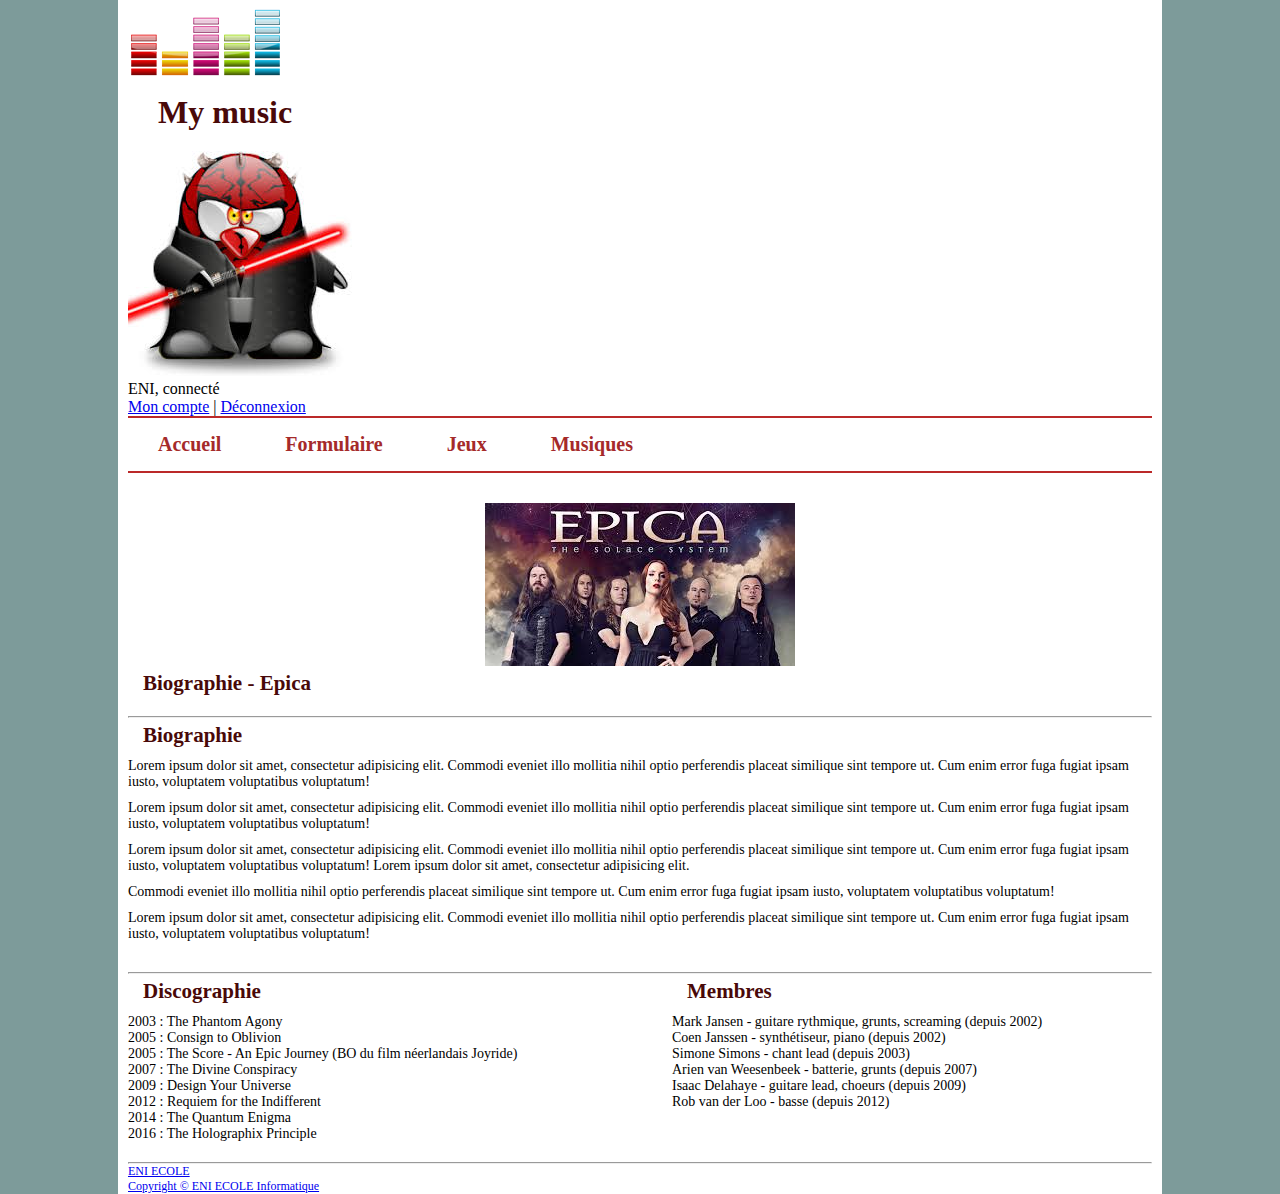
<file: index.html>
<!doctype html>
<html lang="fr">
<head>
    <meta charset="UTF-8">
    <meta name="viewport"
          content="width=device-width, user-scalable=no, initial-scale=1.0, maximum-scale=1.0, minimum-scale=1.0">
    <meta http-equiv="X-UA-Compatible" content="ie=edge">
    <title>My Music</title>
    <link rel="stylesheet" href="css/styles.css">
</head>
<body>
    <div id="mainContent">
        <header>
            <div>
                <img src="images/mymusic_logo.png" alt="logo my music">
            </div>
            <div>
                <h1>My music</h1>
            </div>
            <div>
                <img src="images/avatar/avatar-tux_dark_maul.jpg" alt="logo eni">
                <p>ENI, connecté</p>
                <p><a href="account.html">Mon compte</a> | <a href="logOut.html">Déconnexion</a></p>
            </div>
        </header>
        <main>
            <nav>
                <ul>
                    <li><a href="#">Accueil</a></li>
                    <li><a href="#">Formulaire</a></li>
                    <li><a href="#">Jeux</a></li>
                    <li><a href="#">Musiques</a></li>
                </ul>
            </nav>
            <article>
                <img id="mainImage" src="images/epica.jpg" alt="epica">
                <h2>Biographie - Epica</h2>
                <hr>
                <h2>Biographie</h2>
                <p>Lorem ipsum dolor sit amet, consectetur adipisicing elit. Commodi eveniet illo mollitia nihil optio perferendis
                    placeat similique sint tempore ut. Cum enim error fuga fugiat ipsam iusto, voluptatem voluptatibus voluptatum!</p>
                <p>Lorem ipsum dolor sit amet, consectetur adipisicing elit. Commodi eveniet illo mollitia nihil optio perferendis
                    placeat similique sint tempore ut. Cum enim error fuga fugiat ipsam iusto, voluptatem voluptatibus voluptatum!</p>
                <p>Lorem ipsum dolor sit amet, consectetur adipisicing elit. Commodi eveniet illo mollitia nihil optio perferendis
                    placeat similique sint tempore ut. Cum enim error fuga fugiat ipsam iusto, voluptatem voluptatibus voluptatum!
                    Lorem ipsum dolor sit amet, consectetur adipisicing elit. </p>
                <p>Commodi eveniet illo mollitia nihil optio perferendis
                    placeat similique sint tempore ut. Cum enim error fuga fugiat ipsam iusto, voluptatem voluptatibus voluptatum!</p>
                <p>Lorem ipsum dolor sit amet, consectetur adipisicing elit. Commodi eveniet illo mollitia nihil optio perferendis
                    placeat similique sint tempore ut. Cum enim error fuga fugiat ipsam iusto, voluptatem voluptatibus voluptatum!</p>
                <hr>
                <section id="details">
                    <div id="discographie">
                        <h2>Discographie</h2>
                        <ul>
                            <li>2003 : The Phantom Agony</li>
                            <li>2005 : Consign to Oblivion</li>
                            <li>2005 : The Score - An Epic Journey (BO du film néerlandais Joyride)</li>
                            <li>2007 : The Divine Conspiracy</li>
                            <li>2009 : Design Your Universe</li>
                            <li>2012 : Requiem for the Indifferent</li>
                            <li>2014 : The Quantum Enigma</li>
                            <li>2016 : The Holographix Principle</li>
                        </ul>
                    </div>
                    <div id="membres">
                        <h2>Membres</h2>
                        <ul>
                            <li>Mark Jansen - guitare rythmique, grunts, screaming (depuis 2002)</li>
                            <li>Coen Janssen - synthétiseur, piano (depuis 2002)</li>
                            <li>Simone Simons - chant lead (depuis 2003)</li>
                            <li>Arien van Weesenbeek - batterie, grunts (depuis 2007)</li>
                            <li>Isaac Delahaye - guitare lead, choeurs (depuis 2009)</li>
                            <li>Rob van der Loo - basse (depuis 2012)</li>
                        </ul>
                    </div>
                </section>
            </article>
            <hr>
        </main>
        <footer>
            <a href="test.html">ENI ECOLE</a><br>
            <a href="test.html">Copyright &copy; ENI ECOLE Informatique</a>
        </footer>
    </div>
</body>
</html>
</file>
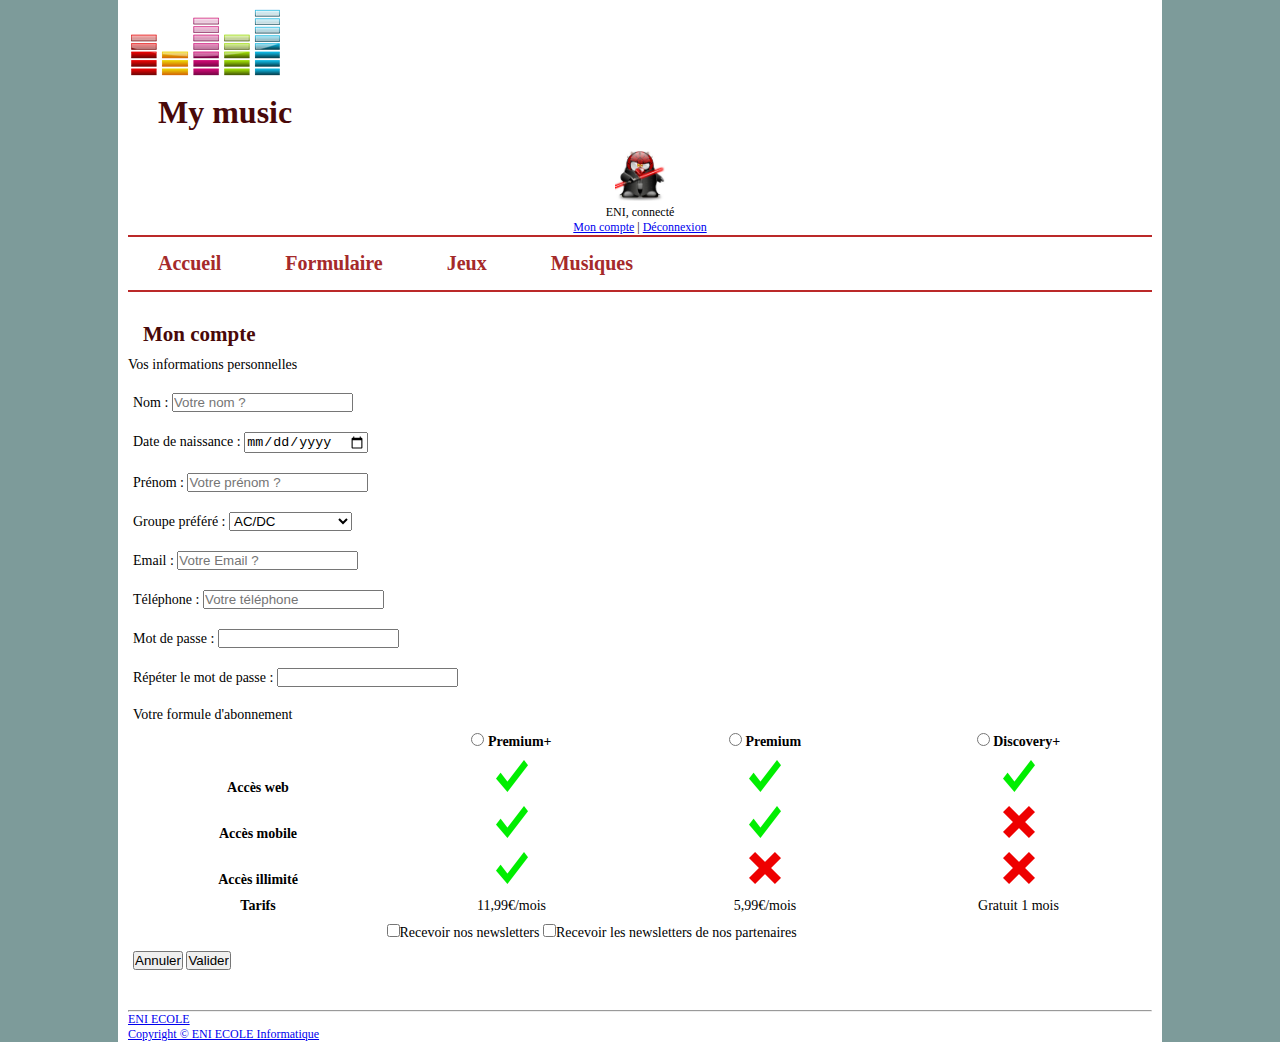
<file: Formulaire.html>
<!doctype html>
<html lang="fr">
<head>
  <meta charset="UTF-8">
  <meta name="viewport"
        content="width=device-width, user-scalable=no, initial-scale=1.0, maximum-scale=1.0, minimum-scale=1.0">
  <meta http-equiv="X-UA-Compatible" content="ie=edge">
  <title>My Music</title>
  <link rel="stylesheet" href="css/styles.css">
</head>
<body>
<div id="mainContent">
  <header>
    <div>
      <img src="images/mymusic_logo.png" alt="logo my music">
    </div>
    <div>
      <h1>My music</h1>
    </div>
    <div id="profil">
      <img src="images/avatar/avatar-tux_dark_maul.jpg" alt="logo eni">
      <p>ENI, connecté</p>
      <p><a href="account.html">Mon compte</a> | <a href="logOut.html">Déconnexion</a></p>
    </div>
  </header>
  <main>
    <nav>
      <ul>
        <li><a href="#">Accueil</a></li>
        <li><a href="#">Formulaire</a></li>
        <li><a href="#">Jeux</a></li>
        <li><a href="#">Musiques</a></li>
      </ul>
    </nav>
    <article>
      <h2>Mon compte</h2>

      <form action="" method="post">
        <p>Vos informations personnelles</p>
        <div>
          <label for="nom">Nom :</label>
          <input type="text" name="nom" id="nom" placeholder="Votre nom ?">
        </div>
        <div>
          <label for="dateNaissance">Date de naissance :</label>
          <input type="date" name="dateNaissance" id="dateNaissance" size="20">
        </div>
        <div>
          <label for="prenom">Prénom :</label>
          <input type="text" name="prenom" id="prenom" placeholder="Votre prénom ?">
        </div>
        <div>
          <label for="groupePrefere">Groupe préféré :</label>
          <select name="groupePrefere" id="groupePrefere">
            <optgroup label="Métal">
              <option value="Epica">Epica</option>
              <option value="ACDC" selected="selected">AC/DC</option>
              <option value="IronMaiden">Iron Maiden</option>
              <option value="BlackSabbath">Black Sabbath</option>
            </optgroup>
          </select>
        </div>
        <div>
          <label for="email">Email :</label>
          <input type="email" name="email" id="email" placeholder="Votre Email ?">
        </div>
        <div>
          <label for="telephone">Téléphone :</label>
          <input type="tel" name="telephone" id="telephone" placeholder="Votre téléphone" pattern="^0[6-7][0-9]{8}$">
        </div>
        <div>
          <label for="motDePasse">Mot de passe :</label>
          <input type="password" name="motDePasse" id="motDePasse">
        </div>
        <div>
          <label for="motDePasseV">Répéter le mot de passe :</label>
          <input type="password" name="motDePassev" id="motDePasseV">
        </div>

        <div id="abonnement">
          <p>Votre formule d'abonnement</p>
          <p>
            <span>&nbsp;</span>
            <span class="bold">
              <input type="radio" name="abonnement" id="premiumplus"/>
              <label for="premiumplus">Premium+</label>
            </span>
            <span class="bold">
              <input type="radio" name="abonnement" id="premium"/>
              <label for="premium">Premium</label>
            </span>
            <span class="bold">
              <input type="radio" name="abonnement" id="discovery"/>
              <label for="discovery">Discovery+</label>
            </span>
          </p>
          <p>
            <span class="bold">Accès web</span>
            <span><img src="images/icon-ok-32x32.png"></span>
            <span><img src="images/icon-ok-32x32.png"></span>
            <span><img src="images/icon-ok-32x32.png"></span>
          </p>
          <p>
            <span class="bold">Accès mobile</span>
            <span><img src="images/icon-ok-32x32.png"></span>
            <span><img src="images/icon-ok-32x32.png"></span>
            <span><img src="images/icon-not-ok-32x32.png"></span>
          </p>
          <p>
            <span class="bold">Accès illimité</span>
            <span><img src="images/icon-ok-32x32.png"></span>
            <span><img src="images/icon-not-ok-32x32.png"></span>
            <span><img src="images/icon-not-ok-32x32.png"></span>
          </p>
          <p>
            <span class="bold">Tarifs</span>
            <span>11,99€/mois</span>
            <span>5,99€/mois</span>
            <span>Gratuit 1 mois</span>
          </p>
          <p>
            <span></span>
            <input type="checkbox" name="newsletter" id="newsletter">Recevoir nos newsletters
            <input type="checkbox" name="newsletter" id="newsletterP">Recevoir les newsletters de nos partenaires
          </p>
          <p><button>Annuler</button>&nbsp;<input type="submit" value="Valider" /></p>
        </div>
      </form>
    </article>
    <hr>
  </main>
  <footer>
    <a href="test.html">ENI ECOLE</a><br>
    <a href="test.html">Copyright &copy; ENI ECOLE Informatique</a>
  </footer>
</div>
</body>
</html>
</file>
<file: css/styles.css>
* {padding: 0; margin:0}
html{background-color: #7d9b9a; font-family: Tahoma;}
#mainContent{background-color: white; width: 1024px;margin: 0 auto; padding: 0 10px;}
nav {margin: 0 auto;margin-bottom: 30px; border: solid 2px #bb2929; border-width: 2px 0;}
nav ul{list-style: none; padding: 15px 0;}
nav ul li {display: inline;}
nav ul li a {margin: 5px 30px; font: bold 20px Tahoma; color: brown; text-decoration: none;}
nav ul li a:hover {color: #d32020;}
h1 {margin: 10px 0 20px 0; padding-left: 30px;color: #490909;}
h2 {margin: 5px 0 10px 0; padding-left: 15px;color: #490909;}

/* header */
#profil {font-size: 12px;text-align: center;}
#profil img {width: 50px; height: 50px;}

/* footer */
footer {font-size: 12px;}

/* Content */
article img {margin: auto; display: block;}
article {font:normal 14px Tahoma;}
article p {padding-bottom: 10px;}
article ul {list-style: none; margin-bottom: 20px;}
article #details {padding-bottom: 20px;}
article #discographie{float: left;width:480px;}
article #membres{float: right;width:480px;}

hr {clear: both; margin-top: 20px;}

/* formulaire */
form div {padding: 10px 5px;}
#abonnement span {width:250px;display: inline-block;text-align: center;}
#abonnement span.bold {font-weight:bold}
</file>
